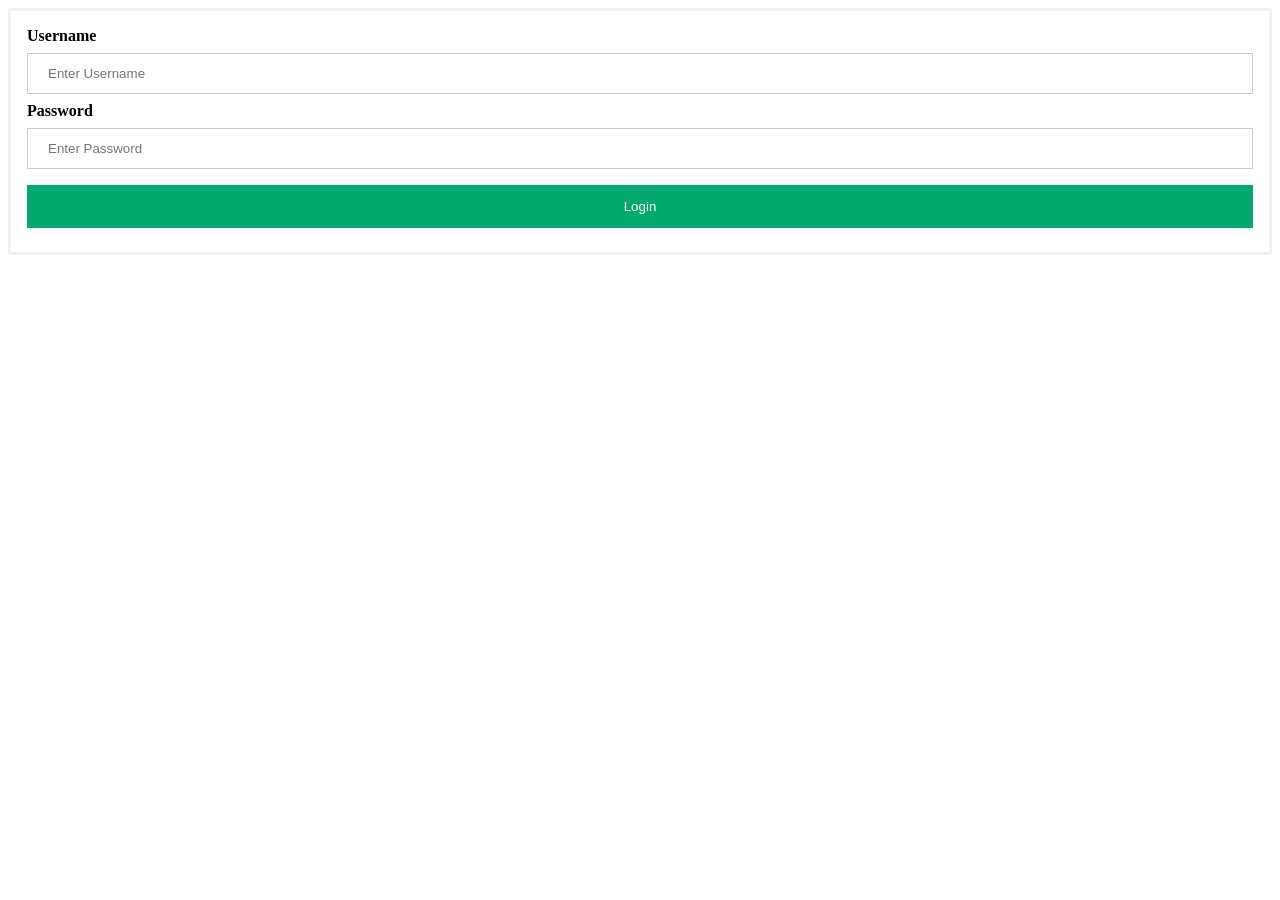
<file: static/login.html>
<html>
  <head>
<style>
/* Bordered form */
form {
  border: 3px solid #f1f1f1;
}

/* Full-width inputs */
input[type=text], input[type=password] {
  width: 100%;
  padding: 12px 20px;
  margin: 8px 0;
  display: inline-block;
  border: 1px solid #ccc;
  box-sizing: border-box;
}

/* Set a style for all buttons */
button {
  background-color: #04AA6D;
  color: white;
  padding: 14px 20px;
  margin: 8px 0;
  border: none;
  cursor: pointer;
  width: 100%;
}

/* Add a hover effect for buttons */
button:hover {
  opacity: 0.8;
}

/* Extra style for the cancel button (red) */
.cancelbtn {
  width: auto;
  padding: 10px 18px;
  background-color: #f44336;
}

/* Center the avatar image inside this container */
.imgcontainer {
  text-align: center;
  margin: 24px 0 12px 0;
}

/* Avatar image */
img.avatar {
  width: 40%;
  border-radius: 50%;
}

/* Add padding to containers */
.container {
  padding: 16px;
}


/* Change styles for span and cancel button on extra small screens */
@media screen and (max-width: 300px) {
  span.psw {
    display: block;
    float: none;
  }
  .cancelbtn {
    width: 100%;
  }
}
</style>
  </head>
  <body>
      <form action="/login" method="post"> <!-- we post directly to the page we want to display if login is successful-->
    
      <div class="container">
        <label for="username"><b>Username</b></label>
        <input type="text" placeholder="Enter Username" name="username" required>
    
        <label for="password"><b>Password</b></label>
        <input type="password" placeholder="Enter Password" name="password" required>
    
        <button type="submit">Login</button>
      </div>
    </form>
  </body>
</html>
</file>
